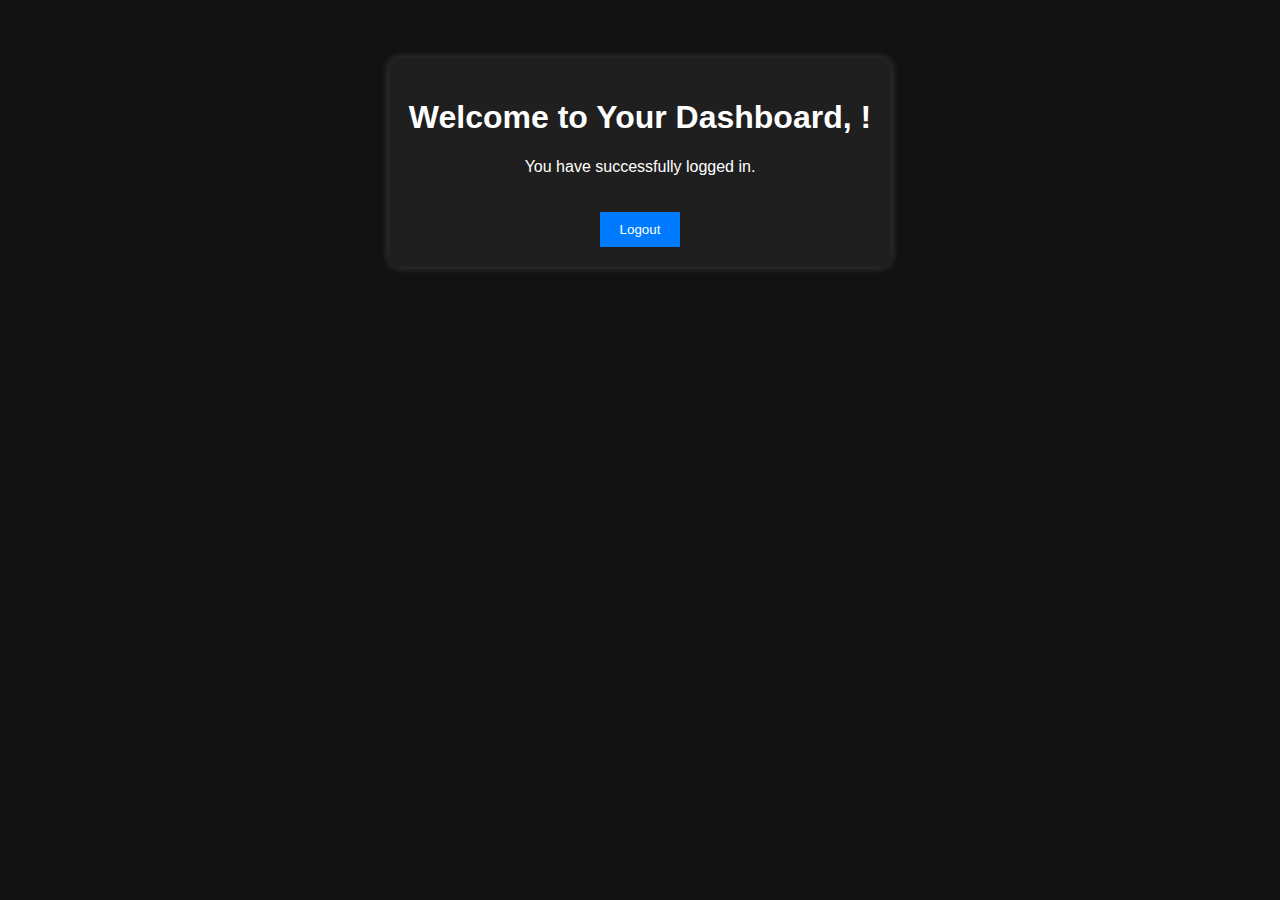
<file: dashboard.html>
<!DOCTYPE html>
<html lang="en">
<head>
    <meta charset="UTF-8">
    <meta name="viewport" content="width=device-width, initial-scale=1.0">
    <title>Dashboard - Luke Designs</title>
    <style>
        body {
            font-family: Arial, sans-serif;
            background-color: #121212;
            color: white;
            text-align: center;
            padding: 50px;
        }
        .container {
            background: #1f1f1f;
            padding: 20px;
            border-radius: 10px;
            box-shadow: 0 0 10px rgba(255, 255, 255, 0.2);
            display: inline-block;
        }
        button {
            background: #007bff;
            color: white;
            border: none;
            padding: 10px 20px;
            cursor: pointer;
            margin-top: 20px;
        }
        button:hover {
            background: #0056b3;
        }
    </style>
</head>
<body>
    <div class="container">
        <h1>Welcome to Your Dashboard, <span id="user"></span>!</h1>
        <p>You have successfully logged in.</p>
        <button onclick="logout()">Logout</button>
    </div>

    <script>
        // Show logged-in username
        document.getElementById("user").innerText = localStorage.getItem("savedUsername");

        // Logout function
        function logout() {
            localStorage.removeItem("savedUsername");
            localStorage.removeItem("savedPassword");
            window.location.href = "login.html";
        }
    </script>
</body>
</html>
</file>
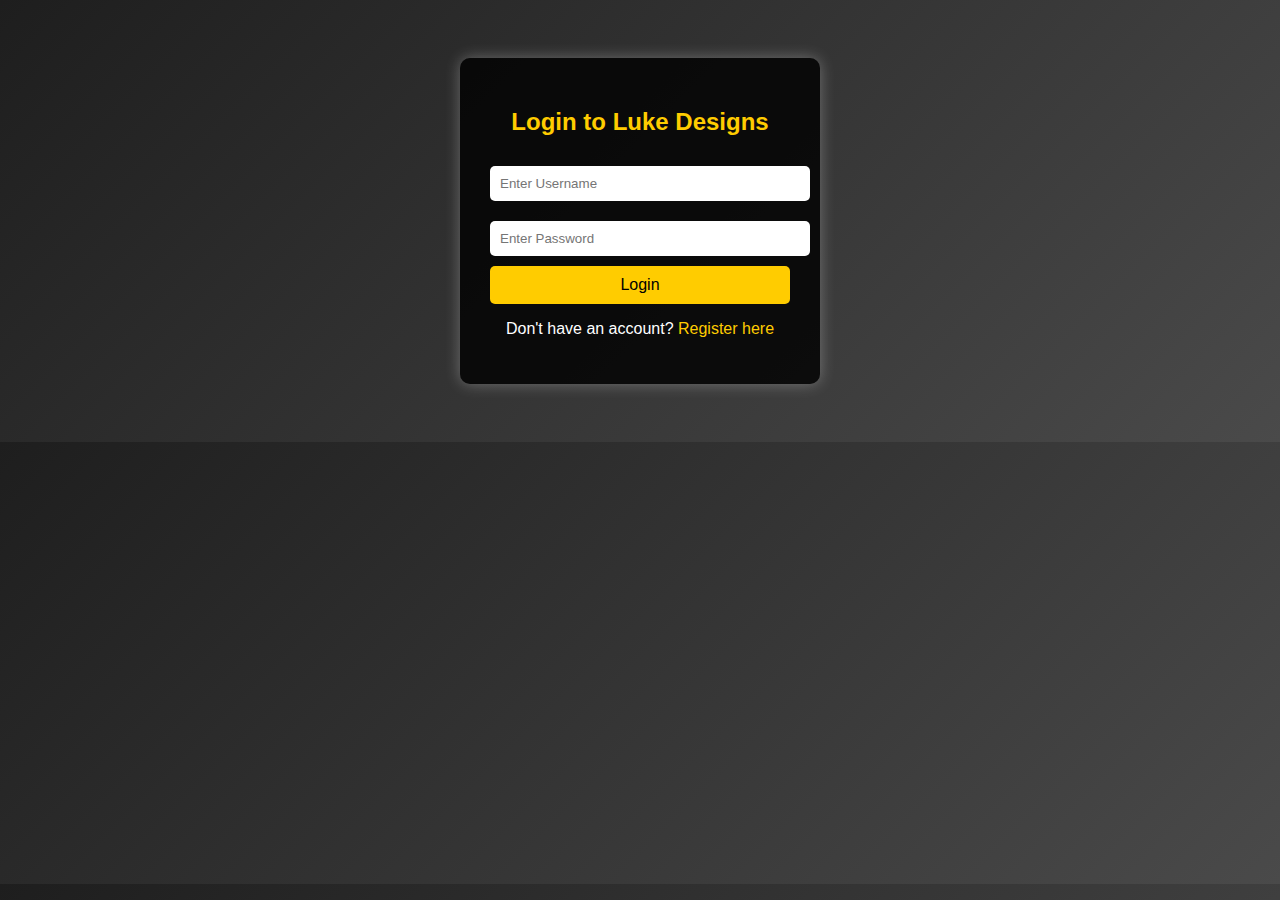
<file: login.html>
<!DOCTYPE html>
<html lang="en">
<head>
    <meta charset="UTF-8">
    <meta name="viewport" content="width=device-width, initial-scale=1.0">
    <title>Login - Luke Designs</title>
    <link rel="stylesheet" href="login.css">
</head>
<body>
    <div class="auth-container">
        <h2>Login to Luke Designs</h2>
        <form id="loginForm">
            <input type="text" id="username" placeholder="Enter Username" required>
            <input type="password" id="password" placeholder="Enter Password" required>
            <button type="submit">Login</button>
        </form>
        <p>Don't have an account? <a href="register.html">Register here</a></p>
        <p id="login-message"></p>
    </div>

    <!-- Pop-up Notification -->
    <div id="popup" class="popup">
        <p>✅ Login Successful! Redirecting...</p>
    </div>

    <script src="login.js"></script>
</body>
</html>
</file>
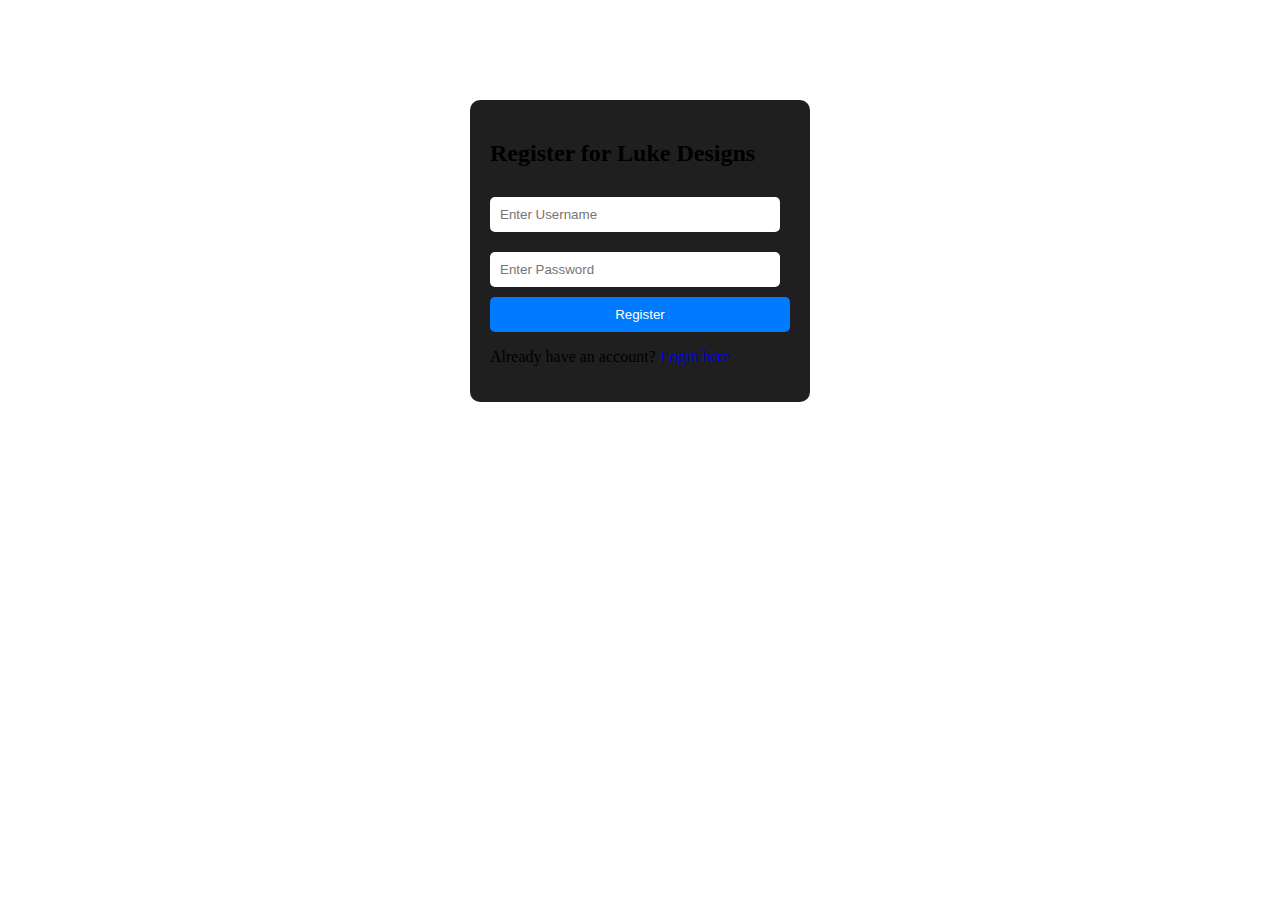
<file: register.html>
<!DOCTYPE html>
<html lang="en">
<head>
    <meta charset="UTF-8">
    <meta name="viewport" content="width=device-width, initial-scale=1.0">
    <title>Register - Luke Designs</title>
    <link rel="stylesheet" href="register.css">
</head>
<body>
    <div class="auth-container">
        <h2>Register for Luke Designs</h2>
        <form id="registerForm">
            <input type="text" id="newUsername" placeholder="Enter Username" required>
            <input type="password" id="newPassword" placeholder="Enter Password" required>
            <button type="submit">Register</button>
        </form>
        <p>Already have an account? <a href="login.html">Login here</a></p>
        <p id="register-message"></p>
    </div>

    <!-- Pop-up Notification -->
    <div id="popup" class="popup">
        <p>✅ Registration Successful! Redirecting...</p>
    </div>

    <script src="register.js"></script>
</body>
</html>
</file>
<file: login.css>
/* General Styling */
body {
    font-family: Arial, sans-serif;
    background: linear-gradient(135deg, #1e1e1e, #4a4a4a);
    color: white;
    text-align: center;
    padding: 50px;
}

/* Authentication Container */
.auth-container {
    background: rgba(0, 0, 0, 0.8);
    padding: 30px;
    border-radius: 10px;
    box-shadow: 0px 0px 15px rgba(255, 255, 255, 0.3);
    width: 300px;
    margin: auto;
}

.auth-container h2 {
    margin-bottom: 20px;
    color: #ffcc00;
}

.auth-container input {
    width: 100%;
    padding: 10px;
    margin: 10px 0;
    border: none;
    border-radius: 5px;
}

.auth-container button {
    background: #ffcc00;
    color: black;
    padding: 10px;
    border: none;
    width: 100%;
    border-radius: 5px;
    cursor: pointer;
    font-size: 16px;
}

.auth-container button:hover {
    background: #e6b800;
}

.auth-container a {
    color: #ffcc00;
    text-decoration: none;
}

.auth-container a:hover {
    text-decoration: underline;
}

/* Pop-up Notification */
.popup {
    position: fixed;
    top: 50%;
    left: 50%;
    transform: translate(-50%, -50%);
    background: rgba(0, 255, 127, 0.9);
    color: black;
    padding: 20px;
    border-radius: 10px;
    font-size: 18px;
    box-shadow: 0px 0px 15px rgba(255, 255, 255, 0.3);
    display: none;
    animation: popUp 0.5s ease-in-out;
}

@keyframes popUp {
    0% { transform: translate(-50%, -50%) scale(0.5); opacity: 0; }
    100% { transform: translate(-50%, -50%) scale(1); opacity: 1; }
}
</file>
<file: register.css>
<!DOCTYPE html>
<html lang="en">
<head>
    <meta charset="UTF-8">
    <meta name="viewport" content="width=device-width, initial-scale=1.0">
    <title>Register - Luke Designs</title>
    <link rel="stylesheet" href="register.css">
</head>
<body>
    <div class="auth-container">
        <h2>Register for Luke Designs</h2>
        <form id="registerForm">
            <input type="text" id="newUsername" placeholder="Enter Username" required>
            <input type="password" id="newPassword" placeholder="Enter Password" required>
            <button type="submit">Register</button>
        </form>
        <p>Already have an body {
    font-family: Arial, sans-serif;
    background-color: #121212;
    color: white;
    text-align: center;
}

.auth-container {
    width: 300px;
    margin: 100px auto;
    padding: 20px;
    background: #1f1f1f;
    border-radius: 10px;
    box-shadow: 0 0 10px rgba(255, 255, 255, 0.2);
}

input {
    width: 90%;
    padding: 10px;
    margin: 10px 0;
    border: none;
    border-radius: 5px;
}

button {
    width: 100%;
    padding: 10px;
    background: #007bff;
    color: white;
    border: none;
    border-radius: 5px;
    cursor: pointer;
}

button:hover {
    background: #0056b3;
}

.popup {
    display: none;
    position: fixed;
    top: 50%;
    left: 50%;
    transform: translate(-50%, -50%);
    background: #222;
    color: #0f0;
    padding: 20px;
    border-radius: 10px;
    box-shadow: 0 0 10px #0f0;
}? <a href="login.html">Login here</a></p>
        <p id="register-message"></p>
    </div>

    <!-- Pop-up Notification -->
    <div id="popup" class="popup">
        <p>✅ Registration Successful! Redirecting...</p>
    </div>

    <script src="register.js"></script>
</body>
</html>
</file>
